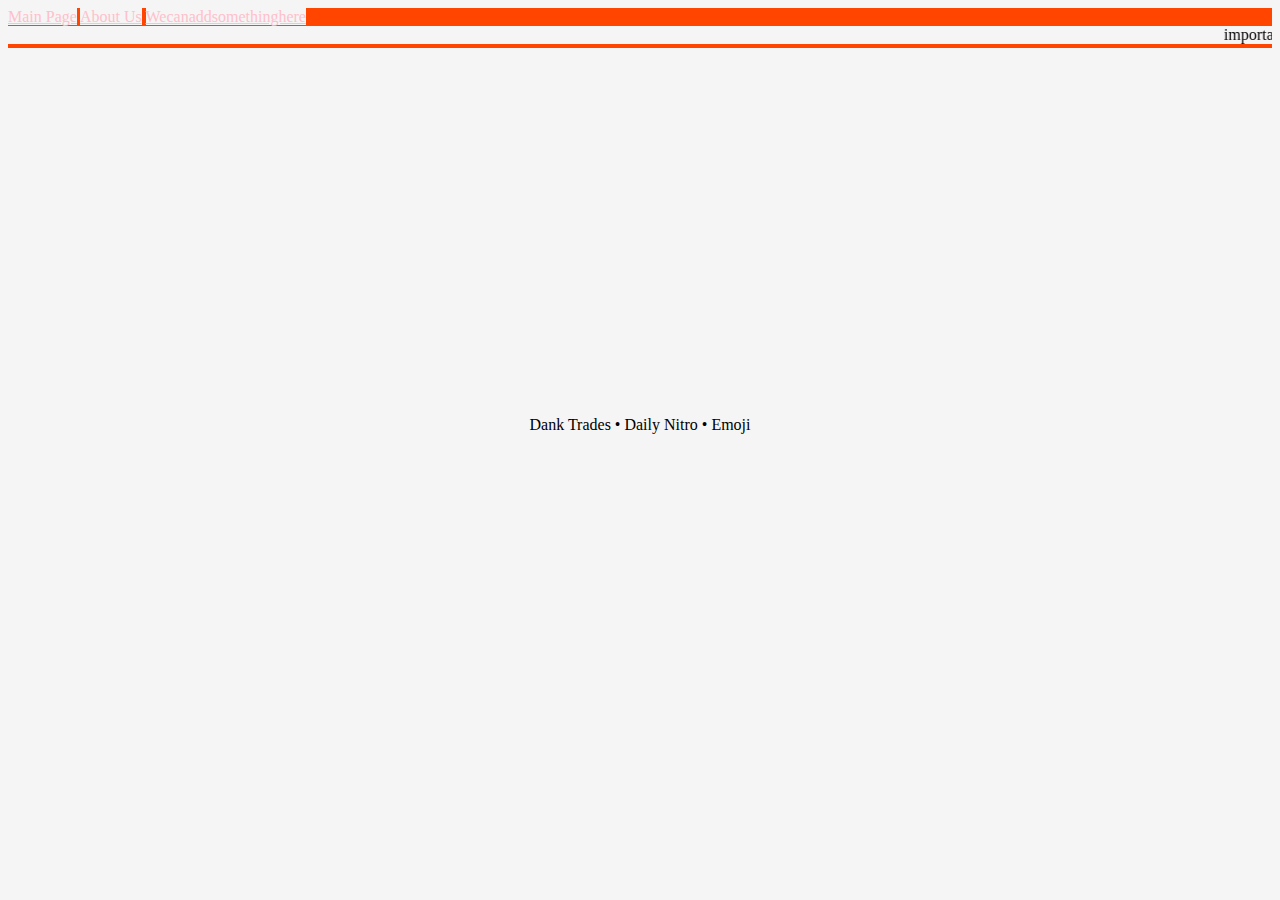
<file: tradeswebsite-master/index.html>
<!DOCTYPE html>
<html lang="en">
<head>
<meta charset="UTF-8">
<meta http-equiv="X-UA-Compatible" content="IE=edge">
<meta name="viewport" content="width=device-width, initial-scale=1.0">
<title>Dank Trades • Daily Nitro • Emoji</title>
<link rel="stylesheet" href="style.css">

<a href="MainPage.html">Main Page</a>
<a href="aboutUs.html">About Us</a> <t></t>
<a href="wecanaddsomethinghere.html">Wecanaddsomethinghere</a>
        <style>h1{color: red}</style>
        <style>h3{color: green}</style>
        <style>h2{color: yellow}</style>
        <style>h4{color: blue}</style>
        <style>h5{ color: orange}</style>
        <style>h6{color: cornflowerblue}</style>
</head>
<body style="background-color:orangered;">
    <marquee> important updates / notifications can come here</marquee>
<div class="center">
<p>Dank Trades • Daily Nitro • Emoji</p>
</div>

</body>
</html>
</file>
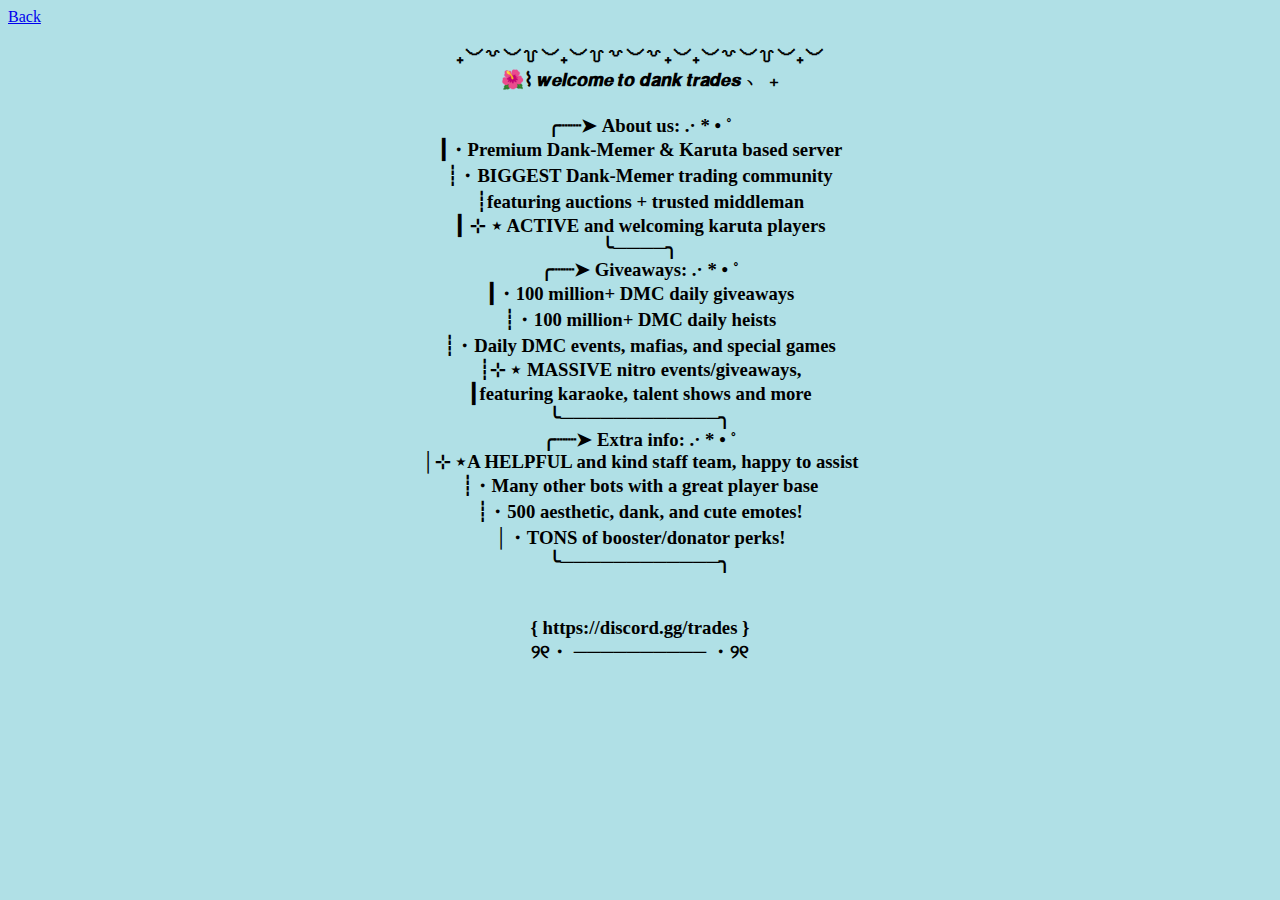
<file: tradeswebsite-master/aboutUs.html>
<!DOCTYPE html>
<html>
    <head>
        <title>ABOUT US</title>
        <a href="index.html">Back</a>
    </head>
        <body style="background-color:powderblue;">
        <h3 style="text-align:center;">₊︶꒷︶꒦︶₊︶꒦꒷︶꒷₊︶₊︶꒷︶꒦︶₊︶      <br>
            🌺⌇ 𝙬𝙚𝙡𝙘𝙤𝙢𝙚 𝙩𝙤 𝙙𝙖𝙣𝙠 𝙩𝙧𝙖𝙙𝙚𝙨 ﹅ ₊         <br>
            <br>
            ╭┈┈➤ About us: .· * • ˚<br>
            ┃・Premium Dank-Memer & Karuta based server<br>
            ┊・BIGGEST Dank-Memer trading community<br>
            ┊ㅤfeaturing auctions + trusted middleman<br>
            ┃ ⊹ ⋆ ACTIVE and welcoming karuta players<br>
            ╰────╮<br>
            ╭┈┈➤ Giveaways: .· * • ˚<br>
            ┃・100 million+ DMC daily giveaways<br>
            ┊・100 million+ DMC daily heists<br>
            ┊・Daily DMC events, mafias, and special games<br>
            ┊⊹ ⋆ MASSIVE nitro events/giveaways,<br>
            ┃ㅤfeaturing karaoke, talent shows and more<br>
            ╰────────────╮<br>
            ╭┈┈➤ Extra info: .· * • ˚<br>
            │⊹ ⋆A HELPFUL and kind staff team, happy to assist<br>
            ┊・Many other bots with a great player base<br>
            ┊・500 aesthetic, dank, and cute emotes!<br>
            │・TONS of booster/donator perks!<br>
            ╰────────────╮<br>
            <br><br>
            { https://discord.gg/trades }<br>
            ୨୧・ ────────── ・୨୧ <br></h3>
    </body>
</html>
</file>
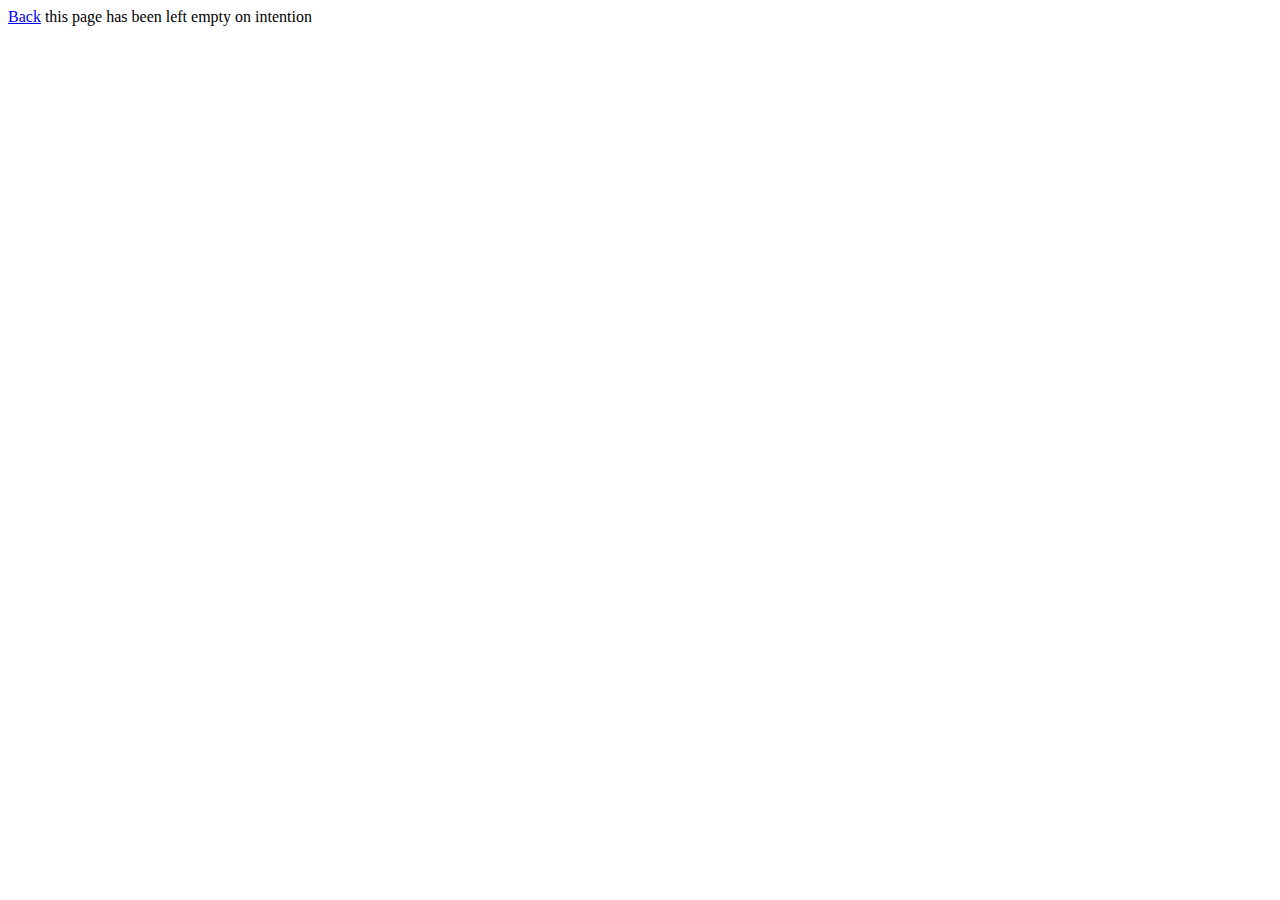
<file: tradeswebsite-master/MainPage.html>
<!DOCTYPE html>
<html>
    <head> 
        <title>kjdgn</title> 
        <a href="index.html">Back</a>
    
    </head>
    <body>
    <text>this page has been left empty on intention</text>

    </body>
    </html>
</file>
<file: tradeswebsite-master/style.css>
*{
    background-color: #F5F5F5;
}

.center {
    width: 300px;
    height: 100px;
    
    position: absolute;
    top:0;
    bottom: 0;
    left: 0;
    right: 0;
    
    margin: auto;
    text-align: center;
    }


a:link{
    color: pink;

}

a:visited{
    color: chocolate;
}


a:hover {
    background-color: purple;
  }
</file>
